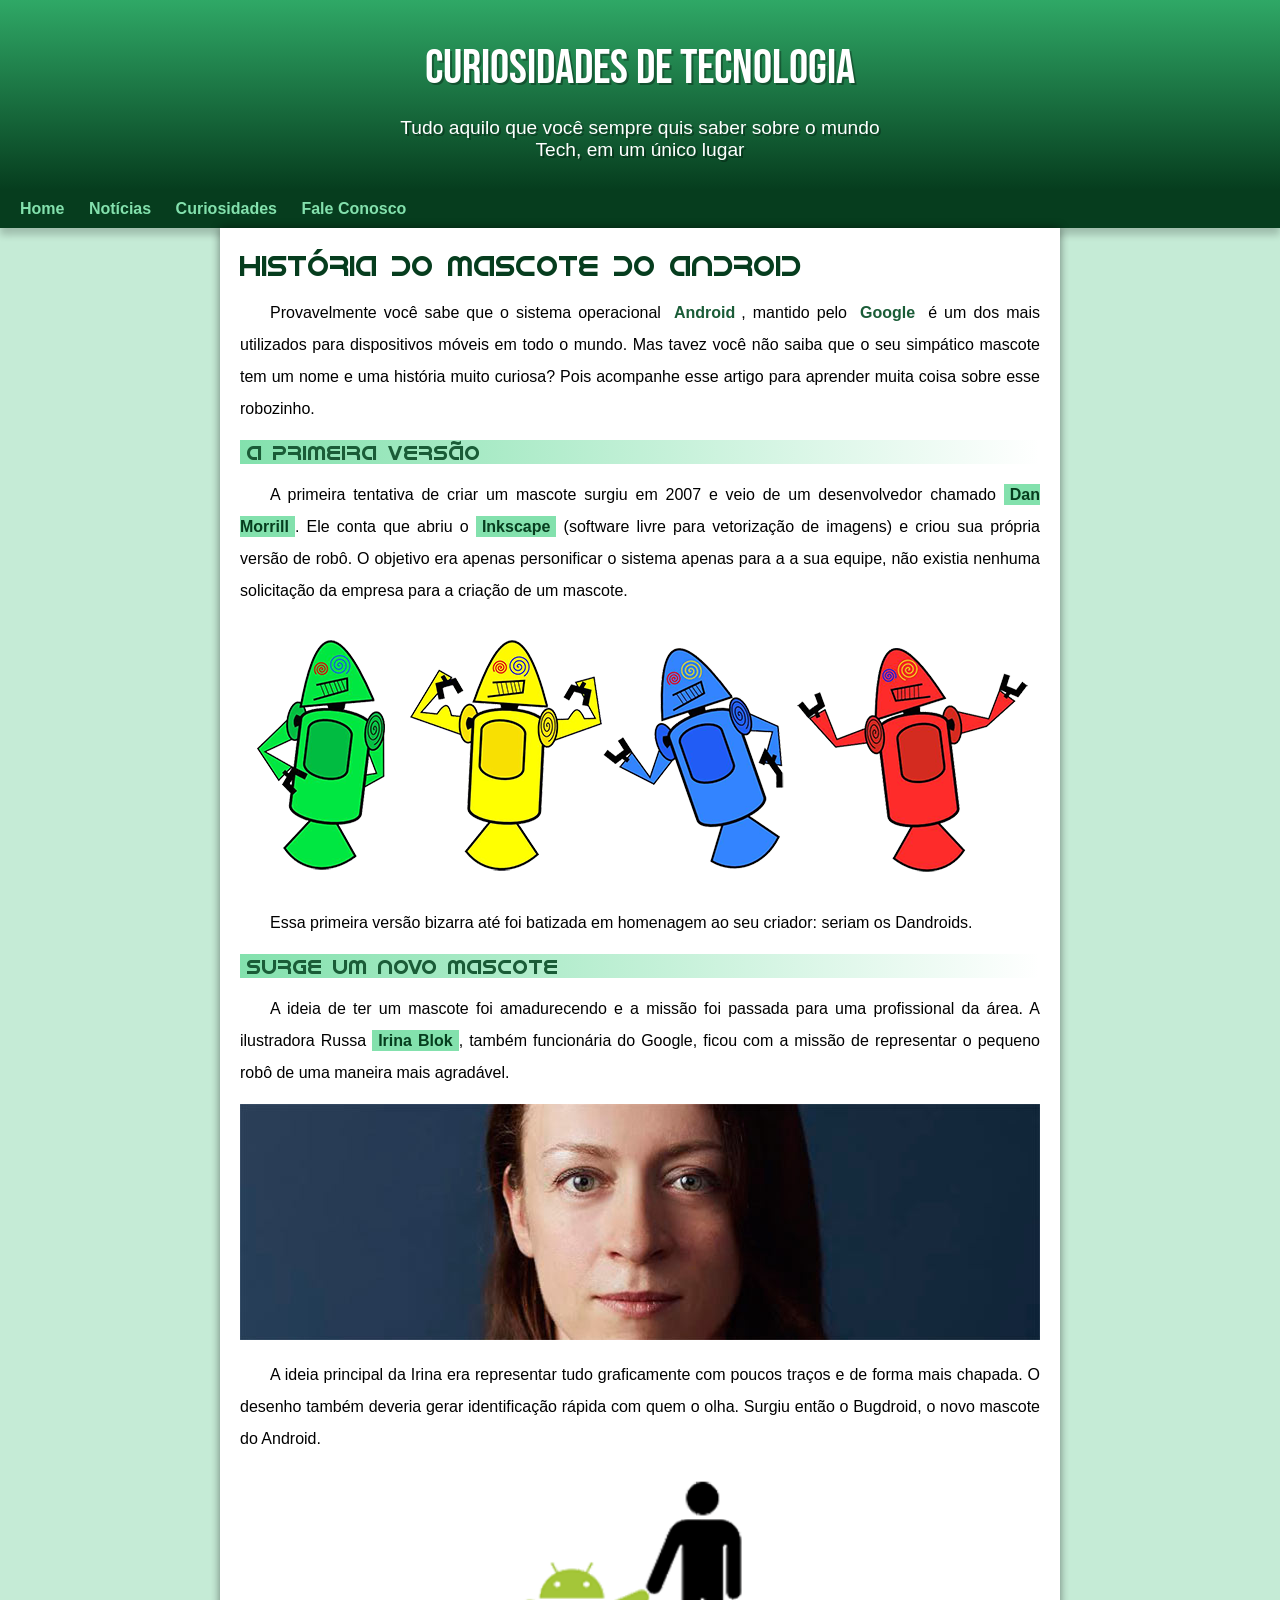
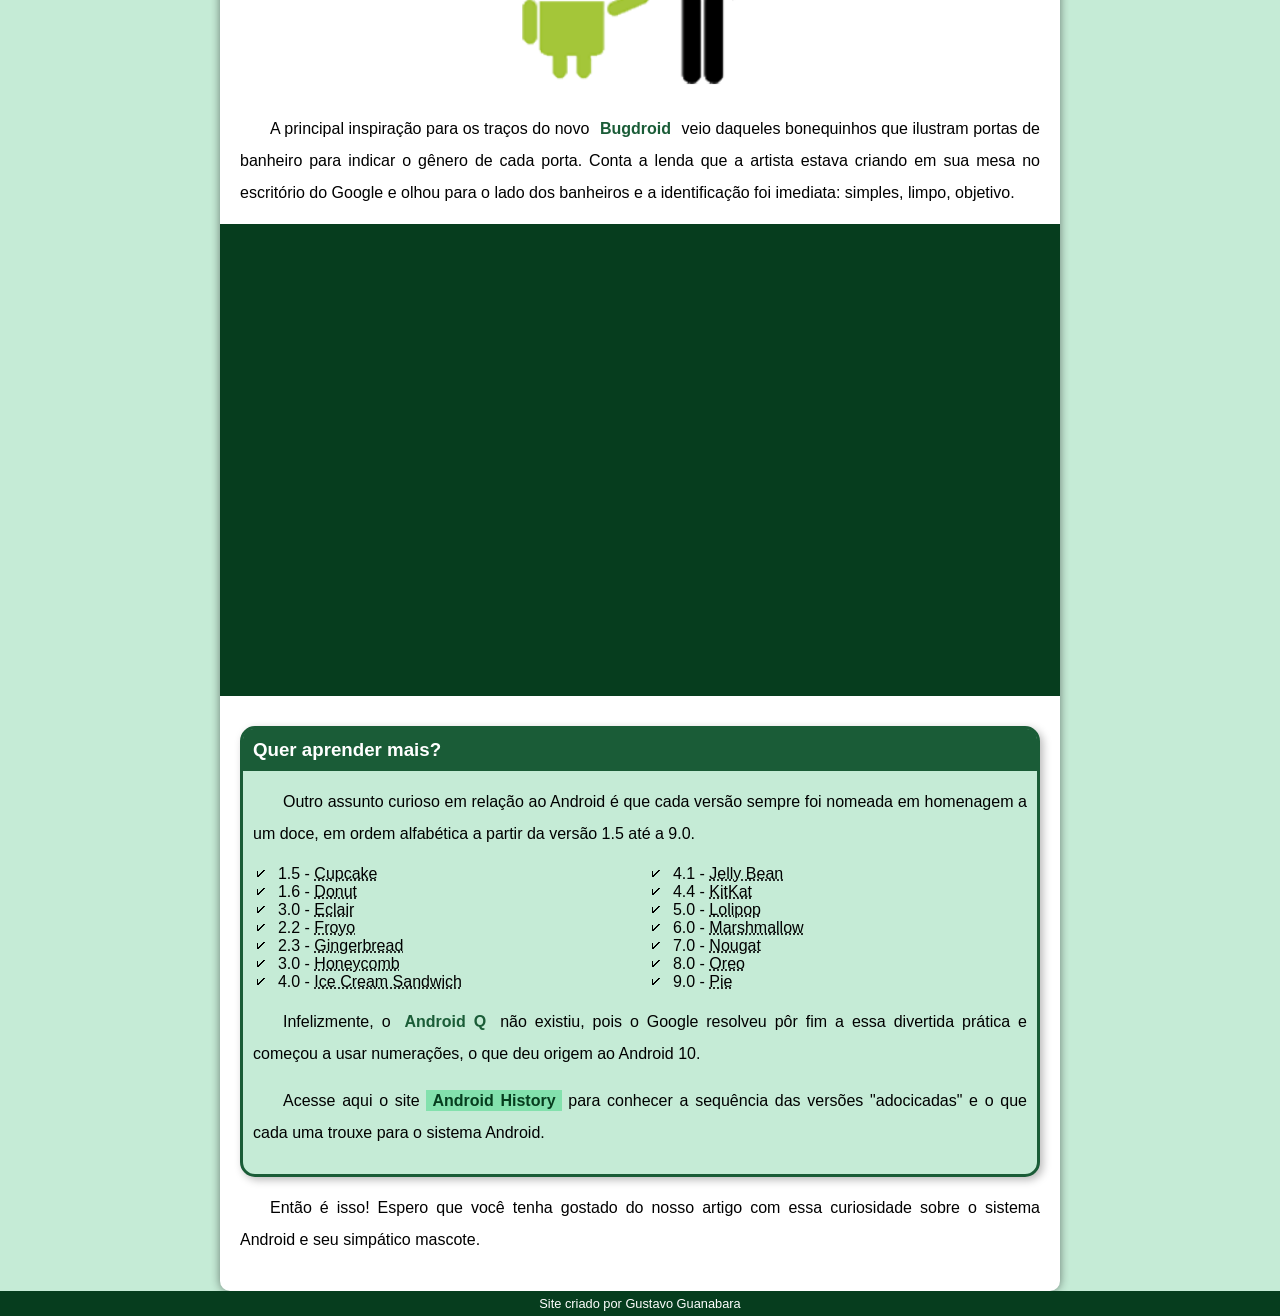
<file: DESAFIO 10/index.html>
<!DOCTYPE html>
<html lang="pt.br">
<head>
    <meta charset="UTF-8">
    <meta name="viewport" content="width=device-width, initial-scale=1.0">
    <title>Como surgiu o mascote do Android?</title>
    <link rel="shortcut icon" href="imagens/favicon.ico" type="image/x-icon">
    <link rel="stylesheet" href="style/style.css">
</head>
<body>
    <header>
        <h1>Curiosidades de Tecnologia</h1>
    <p>Tudo aquilo que você sempre quis saber sobre o mundo Tech, em um único lugar</p>
    </header>
    <nav>
        <a href="#">Home</a>
        <a href="#">Notícias</a>
        <a href="#">Curiosidades</a>
        <a href="#">Fale Conosco</a>
    </nav>
    <main>
        <article>
          <h1>História do Mascote do Android</h1>

        <p>Provavelmente você sabe que o sistema operacional <strong>Android</strong>, mantido pelo <strong>Google</strong> é um dos mais utilizados para dispositivos móveis em todo o mundo. Mas tavez você não saiba que o seu simpático mascote tem um nome e uma história muito curiosa? Pois acompanhe esse artigo para aprender muita coisa sobre esse robozinho.</p>

        <h2>A primeira versão</h2>

        <p>A primeira tentativa de criar um mascote surgiu em 2007 e veio de um desenvolvedor chamado <a href="https://www.techtudo.com.br/noticias/2013/01/primeiro-mascote-do-android-e-revelado-por-funcionario-do-google.ghtml" target="_blank" >Dan Morrill</a>. Ele conta que abriu o <a href="https://inkscape.softonic.com.br/" target="_blank">Inkscape</a> (software livre para vetorização de imagens) e criou sua própria versão de robô. O objetivo era apenas personificar o sistema apenas para a a sua equipe, não existia nenhuma solicitação da empresa para a criação de um mascote.</p>

        <picture>
            <source media="(max-width: 670px)" srcset="imagens/dan-droids-pq.png" ><img src="imagens/dan-droids.png" alt="Primeiro mascote do android"></picture></source>

        <p>Essa primeira versão bizarra até foi batizada em homenagem ao seu criador: seriam os Dandroids.</p>

        <h2>Surge um novo mascote</h2>

        <p>A ideia de ter um mascote foi amadurecendo e a missão foi passada para uma profissional da área. A ilustradora Russa <a href="https://www.irinablok.com/" target="_blank">Irina Blok</a>, também funcionária do Google, ficou com a missão de representar o pequeno robô de uma maneira mais agradável.</p>

        <picture>
            <source media="(max-width: 670px)" srcset="imagens/irina-blok-pq.jpg">
            <img src="imagens/irina-blok.jpg" alt="Irina block, criadora do nugdroid">
        </picture>

        <p>A ideia principal da Irina era representar tudo graficamente com poucos traços e de forma mais chapada. O desenho também deveria gerar identificação rápida com quem o olha. Surgiu então o Bugdroid, o novo mascote do Android.</p>

        <img src="imagens/bugdroid.png" alt="Bugdroid" class="pequena">

        <p>A principal inspiração para os traços do novo <strong>Bugdroid</strong> veio daqueles bonequinhos que ilustram portas de banheiro para indicar o gênero de cada porta. Conta a lenda que a artista estava criando em sua mesa no escritório do Google e olhou para o lado dos banheiros e a identificação foi imediata: simples, limpo, objetivo.</p>

        <div class="video">
            <iframe width="560" height="315"
            src="https://www.youtube.com/embed/l2UDgpLz20M?si=mfkAatgI9H85vupt"
            title="YouTube video player"
            frameborder="0"
            allow="accelerometer; autoplay; clipboard-write; encrypted-media; gyroscope; picture-in-picture; web-share"
            referrerpolicy="strict-origin-when-cross-origin"
            allowfullscreen>
            </iframe>
        </div>
        
        <aside>
             <h3>Quer aprender mais?</h3>
            <p>Outro assunto curioso em relação ao Android é que cada versão sempre foi nomeada em homenagem a um doce, em ordem alfabética a partir da versão 1.5 até a 9.0.</p>
            <ul>
                <li>1.5 - <abbr title="Bolo de Copo">Cupcake</abbr></li>
                <li>1.6 - <abbr title="Rosquinha">Donut</abbr></li>
                <li>3.0 - <abbr title="Bomba">Eclair</abbr></li>
                <li>2.2 - <abbr title="Iogurte Congelado">Froyo</abbr></li>
                <li>2.3 - <abbr title="Biscoito de Gengibre">Gingerbread</abbr></li>
                <li>3.0 - <abbr title="Fvo de Mel">Honeycomb</abbr></li>
                <li>4.0 - <abbr title="Sanfuiche de Sortvete">Ice Cream Sandwich</abbr></li>
                <li>4.1 - <abbr title="Jujuba">Jelly Bean</abbr></li>
                <li>4.4 - <abbr title="Kitkat">KitKat</abbr></li>
                <li>5.0 - <abbr title="Pirulito">Lolipop</abbr></li>
                <li>6.0 - <abbr title="Marshmallow">Marshmallow</abbr></li>
                <li>7.0 - <abbr title="Torrone">Nougat</abbr></li>
                <li>8.0 - <abbr title="Oreo">Oreo</abbr></li>
                <li>9.0 - <abbr title="Torta">Pie</abbr></li>
            </ul>
            <p>Infelizmente, o <strong>Android Q</strong> não existiu, pois o Google resolveu pôr fim a essa divertida prática e começou a usar numerações, o que deu origem ao Android 10.</p>
            
            <p>Acesse aqui o site <a href="https://www.android.com/why-android/" target="_blank">Android History</a> para conhecer a sequência das versões "adocicadas" e o que cada uma trouxe para o sistema Android.</p>
        </aside>

        <p>Então é isso! Espero que você tenha gostado do nosso artigo com essa curiosidade sobre o sistema Android e seu simpático mascote.</p> 
        </article>
    </main>
    <footer>
        <p>Site criado por Gustavo Guanabara</p>
    </footer>
</body>
</html>
</file>
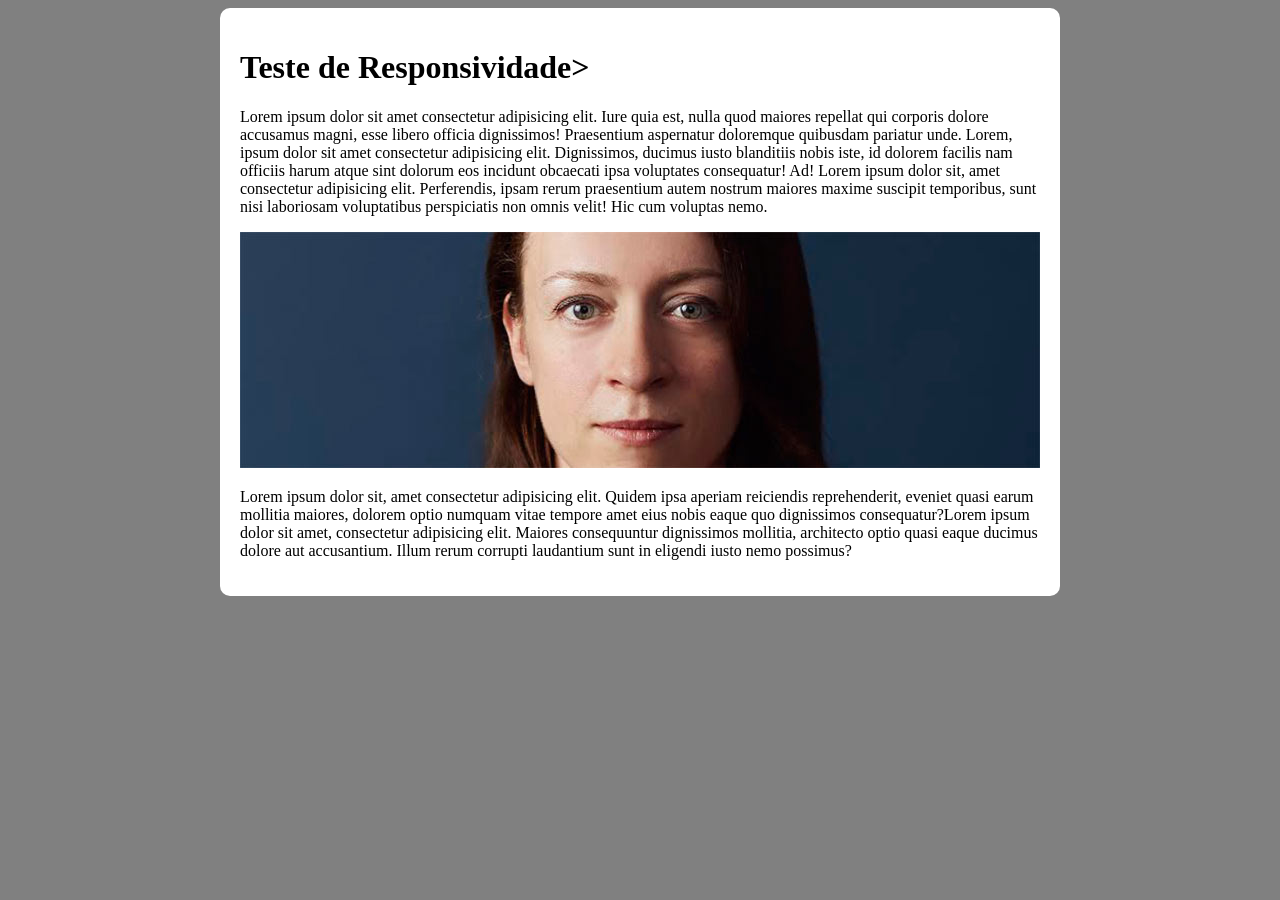
<file: DESAFIO 10/responsivo.html>
<!DOCTYPE html>
<html lang="pt.br">
<head>
    <meta charset="UTF-8">
    <meta name="viewport" content="width=device-width, initial-scale=1.0">
    <title>Teste de Responsividade</title>
    <style>
        body{
            background-color: gray;
        }
        main{
            background-color: white;
            padding: 20px;
            border-radius: 10px;

            max-width: 800px;
            min-height: 280px;
            margin: auto;
        }
        img{
          width: 100%;  
        }
        
    
    
    </style>
</head>
<body>
    <main>
        <h1>Teste de Responsividade></h1>
        <p>Lorem ipsum dolor sit amet consectetur adipisicing elit. Iure quia est, nulla quod maiores repellat qui corporis dolore accusamus magni, esse libero officia dignissimos! Praesentium aspernatur doloremque quibusdam pariatur unde.
        Lorem, ipsum dolor sit amet consectetur adipisicing elit. Dignissimos, ducimus iusto blanditiis nobis iste, id dolorem facilis nam officiis harum atque sint dolorum eos incidunt obcaecati ipsa voluptates consequatur! Ad! Lorem ipsum dolor sit, amet consectetur adipisicing elit. Perferendis, ipsam rerum praesentium autem nostrum maiores maxime suscipit temporibus, sunt nisi laboriosam voluptatibus perspiciatis non omnis velit! Hic cum voluptas nemo.</p>
        <picture>
            <source media="(max-width: 600px)" srcset="imagens/irina-blok-pq.jpg">
            <img src="imagens/irina-blok.jpg" alt="irina-blok"></picture>
        <p>Lorem ipsum dolor sit, amet consectetur adipisicing elit. Quidem ipsa aperiam reiciendis reprehenderit, eveniet quasi earum mollitia maiores, dolorem optio numquam vitae tempore amet eius nobis eaque quo dignissimos consequatur?Lorem ipsum dolor sit amet, consectetur adipisicing elit. Maiores consequuntur dignissimos mollitia, architecto optio quasi eaque ducimus dolore aut accusantium. Illum rerum corrupti laudantium sunt in eligendi iusto nemo possimus?</p>
    
    </main>
    
</body>
</html>
</file>
<file: DESAFIO 10/style/style.css>
@charset "UTF-8";

@import url('https://fonts.googleapis.com/css2?family=Bebas+Neue&family=Work+Sans:ital,wght@0,100..900;1,100..900&display=swap');

@font-face {
    font-family: 'Android';
    src: url(../fontes/idroid.otf) format('opentype');
    font-weight: normal;
    
}
*{
    margin: 0px;
    padding: 0px;
}

:root{
    --cor0: #c5ebd6;
    --cor1: #83e1ad;
    --cor2: #3ddc84;
    --cor3: #2fa866;
    --cor4: #1a5c37;
    --cor5: #063d1e;

    --fonte-padrão: Arial, Verdana, helvetica, sans-serif;
    --fonte-destaque: 'Bebas Neue', cursive;
    --fonte-android: 'Android', cursive; 
}
body{
    background-color: #c5ebd6;
    font-family: var(--fonte-padrão);
}

main p{
    margin: 15px 0px;
    text-align: justify;
}

header{
    background-image: linear-gradient(to bottom, var(--cor3), var(--cor5));
    min-height: 150px;
    text-align: center;
    padding-top: 40px;
}

header > h1{
 color: white;   
 font-family: var(--fonte-destaque);
 margin-bottom: 20px;
 font-size: 3em;
 text-shadow: 2px 2px 0px rgba(0, 0, 0, 0.315); 
 font-weight: normal;


}

header > p{
    color: white;
    font-family: var(--fonte-padrão);
    font-size: 1.2em;
    max-width: 500px;
    margin: auto;
    padding-right: 10px;
    padding-left: 10px;
    text-shadow: 2px 2px 0px rgba(0, 0, 0, 0.315);
    margin-bottom: 30px;

}

nav{
    background-color: var(--cor5);
    padding: 10px;
   box-shadow: 0px 7px 7px rgba(0, 0, 0, 0.192);
}

nav > a {
    color: white;
    padding: 10px;
    text-decoration: none;
    font-weight: bold;
    border-radius: 5px;
    transition-duration: 0.5s;
    color: var(--cor1)

}

nav > a:hover{
    background-color: var(--cor3);
    color: var(--cor5);
}

main{
    background-color: white;
    min-width: 300px;
    max-width: 800px;
    margin-bottom: 30px ;
    margin: auto;
    padding: 20px;
    box-shadow: 0px 0px 10px rgba(0, 0, 0, 0.473);
    border-radius: 0px 0px 10px 10px;
}

main img{
    width: 100%;

}

main img.pequena{
    max-width: 350px;
    display: block;
    margin: auto;
}

main h1{
color: var(--cor5);
font-family: var(--fonte-android);
font-weight: normal;
font-size: 1.8em;
}

main h2 {
    color: var(--cor4);
    font-family: var(--fonte-android);
    font-size: 1.3em;
    background-image: linear-gradient(to right, var(--cor1), transparent);
    text-indent: 7px;
    font-weight: normal;
}

main p{
    margin: 15px 0px;
    text-align: justify;
    text-indent: 30px;
    line-height: 2em;
    font-size: 1em;
}

main strong{
    color: var(--cor4);
    font-weight: bold;
    padding: 2px 6px;
}

 main a{
    text-decoration: none;
    font-weight: bold;
    color: var(--cor5);
    background-color: var(--cor1);
    padding: 2px 6px;
 }

 main a:hover{
    text-decoration: underline;
    color: var(--cor4);
 }

 div.video{
    background-color: var(--cor5);
    margin-bottom: 30px;
    margin: 0px -20px 30px -20px;
    position: relative;
    padding-bottom: 59%;
 }

 div.video > iframe{
    position: absolute;
    top: 5%;
    left: 5%;
    width: 90%;
    height: 90%;
 }
 footer{
    background-color: var(--cor5);
    color: white;
    text-align: center;
    font-size: 0.8em;
    padding: 5px;
}

footer a{
    color: white;
    font-weight: bolder;
    text-decoration: none;
}
 footer a:hover{
    text-decoration: underline;
    color: var(--cor1);
 }


aside{
    background-color: var(--cor0);
    padding: 10px;
    border-radius: 15px;
    box-shadow: 3px 3px 8px rgba(0, 0, 0, 0.274);
    border: 0px 1px 1px 1px ;
    border-style: solid;
    border-color: #1a5c37;

    
}

aside > ul{
    list-style-position: inside;
    list-style-type: '\1F5F8\00A0\00A0';
    columns: 2;


}

aside h3{
    background-color: var(--cor4);
    color: white;
    padding: 10px;
    margin: -10px -10px 0px -10px;
    border-radius: 10px 10px 0px 0px;
    

}
</file>
